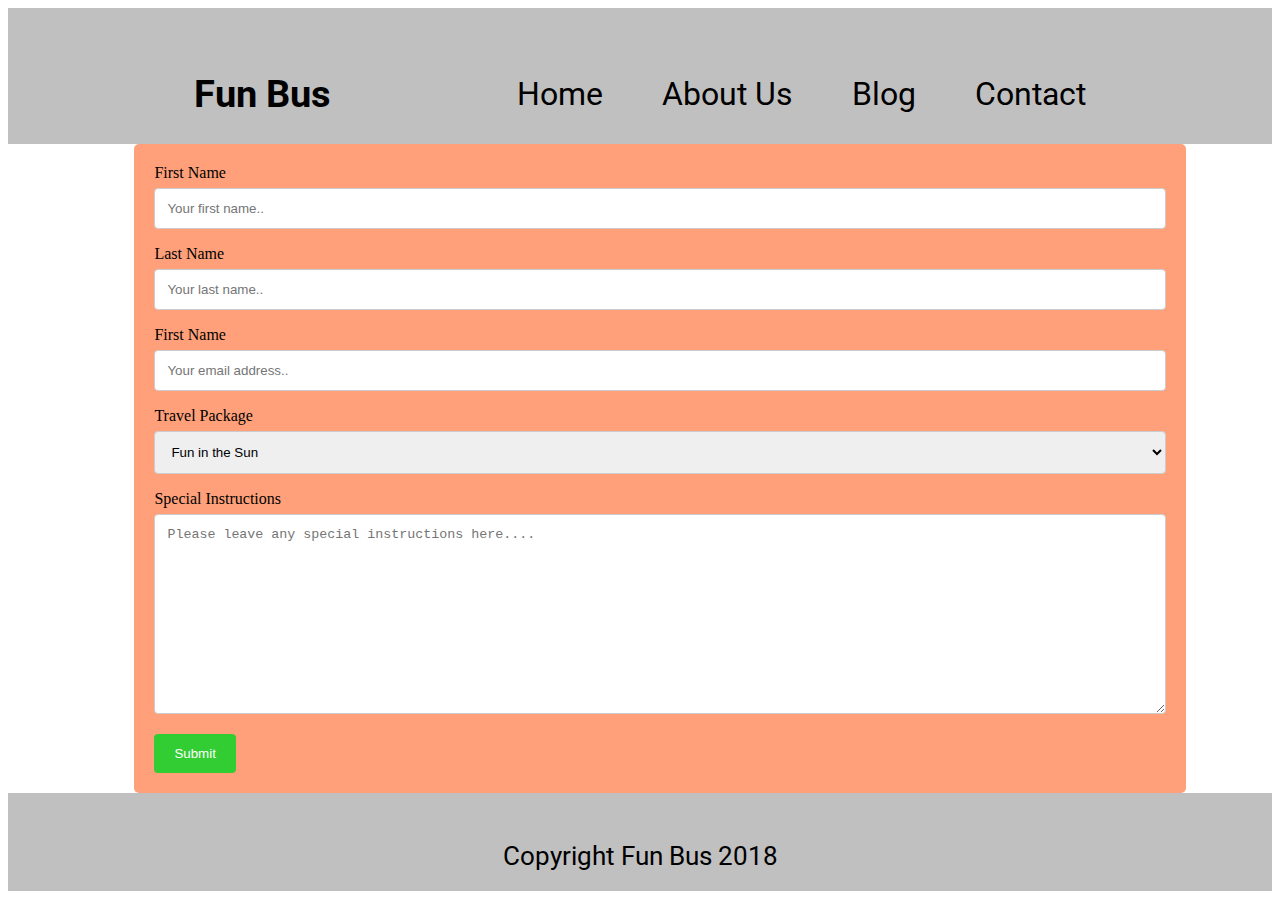
<file: contact.html>
<!doctype html>

<html lang="en">
<head>
  <meta charset="utf-8">

  <title>Travel Package - Fun Bus Travel Agency</title>

  <link href="https://fonts.googleapis.com/css2?family=Roboto&display=swap" rel="stylesheet">
  <link href="css/contact.css" rel="stylesheet">

  <style>a {text-decoration: none; color:black;} </style>

  <!--[if lt IE 9]>
    <script src="https://cdnjs.cloudflare.com/ajax/libs/html5shiv/3.7.3/html5shiv.js"></script>
  <![endif]-->
</head>

<body>
  <section class="header">
    <h1>Fun Bus</h1>
      <nav>        
          <a href="index.html">Home</a>
          <a href="About">About Us</a>
          <a href="Blog">Blog</a>
          <a href="contact.html">Contact</a>
      </nav>
  </section> 


  <div class="container">
      <form action="action_page.php">
    
        <label for="first-name">First Name</label>
        <input type="text" id="first-name" name="firstname" placeholder="Your first name..">
    
        <label for="last-name">Last Name</label>
        <input type="text" id="last-name" name="lastname" placeholder="Your last name..">

        <label for="email">First Name</label>
        <input type="text" id="email" name="email-address" placeholder="Your email address..">
    
        <label for="package">Travel Package</label>
        <select id="trpackage" name="pkg">
          <option value="Sun">Fun in the Sun</option>
          <option value="Mountain">Mountain Excursion</option>
          <option value="Island">Island Getaway</option>
        </select>
    
        <label for="subject">Special Instructions</label>
        <textarea id="subject" name="subject" placeholder="Please leave any special instructions here...." style="height:200px"></textarea>
    
        <input type="submit" value="Submit">
    
      </form>
    </div>

</body>

  <footer class="footer">
    <p>Copyright Fun Bus 2018</p>
  </footer>
</file>
<file: css/contact.css>
.header {
  display: flex;
  align-items: center;
  justify-content: space-evenly;
  border-bottom: 2px dashed silver;
  background-color: silver;
}
  
h1{
    margin-top: 5%;  
    font-size: 2.4rem; 
    font-family: 'Roboto', sans-serif;
      
  }

nav {
  width: 45%;
  font-size: 2rem;
  font-family: 'Roboto', sans-serif;
  text-decoration: none;
  margin-top: 3%;   
  display: flex;
  justify-content: space-between;  
}

input[type=text], select, textarea {
    width: 100%;
    padding: 12px;
    border: 1px solid #ccc;
    border-radius: 4px;
    box-sizing: border-box;
    margin-top: 6px;
    margin-bottom: 16px;
    resize: vertical
  }
  
  
  input[type=submit] {
    background:#32CD32 ;
    color: white;
    padding: 12px 20px;
    border: none;
    border-radius: 4px;
    cursor: pointer;
  }
  
  
  input[type=submit]:hover {
    background: #45a049;
  }
  
  
  .container {
    width: 80%;
    border-radius: 5px;
    background: #FFA07A;
    padding: 20px;
    margin-left: 10%;
  }

  .footer {
    width: 100%;
    border-top: 2px dashed silver;
    background: silver;
    align-items: center;
  }
    
  p {
      text-align: center;
      font-family: 'Roboto', sans-serif;
      font-size: 1.6rem;
      padding: 20px;
    }
</file>
